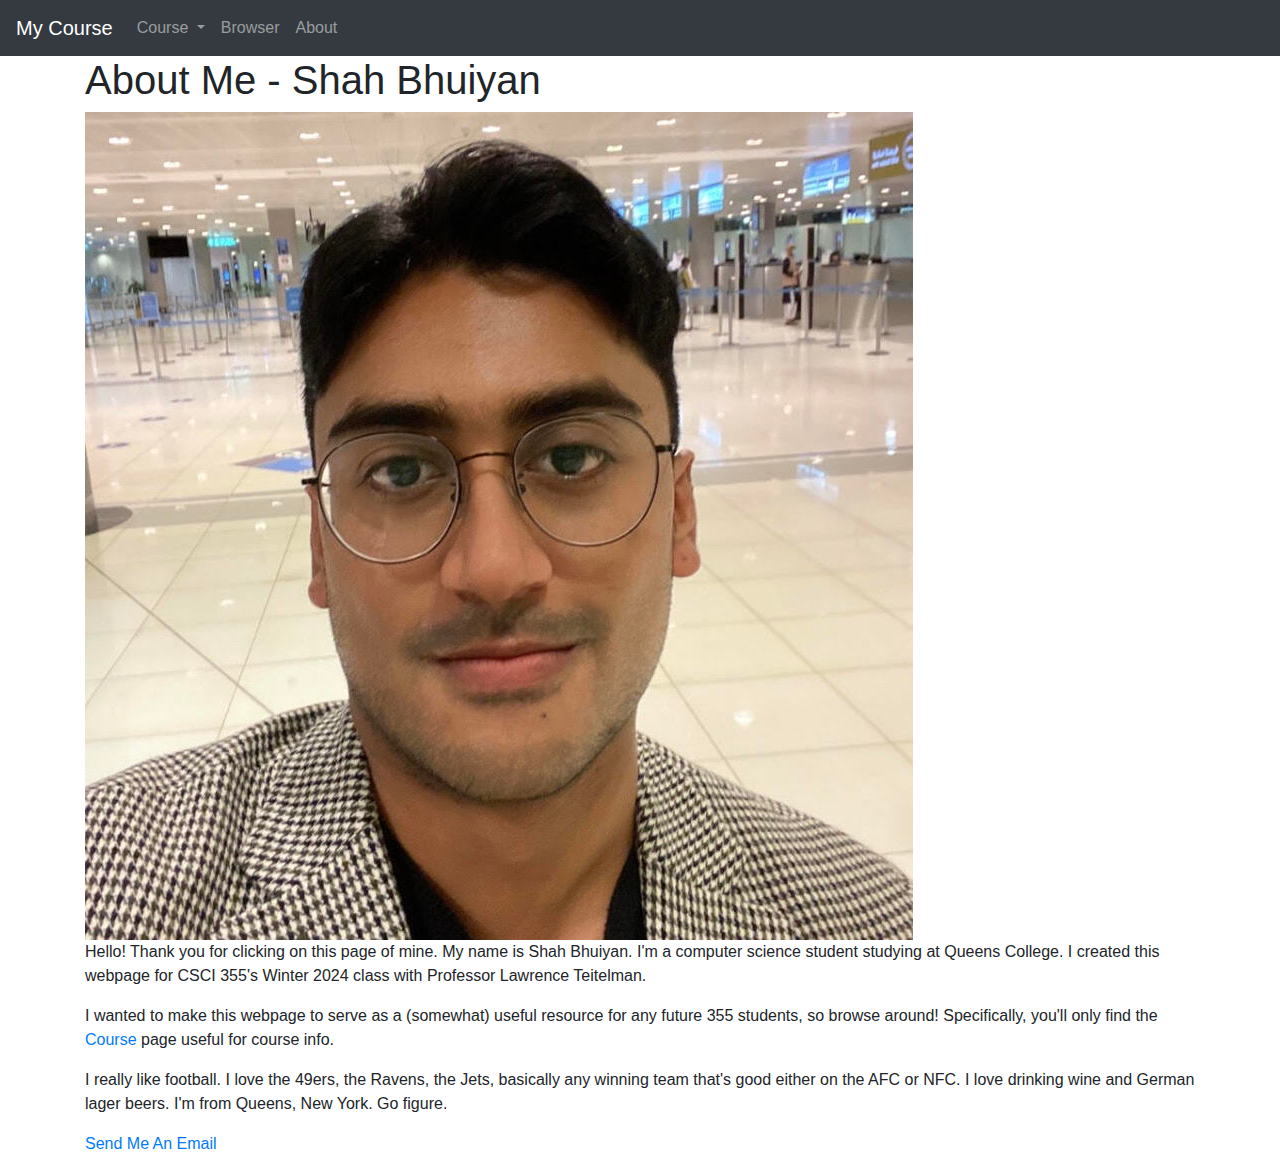
<file: about_me.html>
<!DOCTYPE html>
<html lang="en">

<head>
    <meta charset="UTF-8">
    <meta name="viewport" content="width=device-width, initial-scale=1.0">
    <link href="https://stackpath.bootstrapcdn.com/bootstrap/4.3.1/css/bootstrap.min.css" rel="stylesheet">
    <title>Document</title>
</head>

<body>
    <header>
        <!-- Bootstrap Navbar -->
        <nav class="navbar navbar-expand-lg navbar-dark bg-dark">
            <a class="navbar-brand" href="#">My Course</a>
            <button class="navbar-toggler" type="button" data-toggle="collapse" data-target="#navbarNavAltMarkup"
                aria-controls="navbarNavAltMarkup" aria-expanded="false" aria-label="Toggle navigation">
                <span class="navbar-toggler-icon"></span>
            </button>
            <div class="collapse navbar-collapse" id="navbarNavAltMarkup">
                <div class="navbar-nav">
                    <!-- Dropdown for Course -->
                    <li class="nav-item dropdown">
                        <a id="Course" class="nav-link dropdown-toggle" href="#" id="navbarDropdown" role="button"
                            data-toggle="dropdown" aria-haspopup="true" aria-expanded="false">
                            Course
                        </a>
                        <div class="dropdown-menu" aria-labelledby="navbarDropdown">
                            <a class="dropdown-item" href="link-to-Kurose-Ross">Kurose and Ross</a>
                            <a class="dropdown-item" href="http://w3schools.com">W3Schools</a>
                            <a class="dropdown-item"
                                href="https://www.geeksforgeeks.org/web-development/">GeeksforGeeks</a>
                        </div>
                    </li>
                    <!-- Direct link for Browser -->
                    <li class="nav-item">
                        <a class="nav-link" href="browser.html">Browser</a>
                    </li>
                    <!-- Direct link for About -->
                    <li class="nav-item">
                        <a class="nav-link" href="about_me.html">About</a>
                    </li>
                </div>
            </div>
        </nav>
    </header>
    <div class="container">
        <h1> About Me - Shah Bhuiyan </h1>
        <img src="thumbnail.jpg" alt="A Photo Of Me, in Abu Dhabi's Airport. Taken in Jan 2022!">
        <p>
            Hello! Thank you for clicking on this page of mine. My name is Shah Bhuiyan. I'm a computer science student
            studying at Queens College. I created this webpage for CSCI 355's Winter 2024 class
            with Professor Lawrence Teitelman.
        </p>
        <p>
            I wanted to make this webpage to serve as a (somewhat) useful resource for any future 355 students, so
            browse around! Specifically, you'll only find the <a href="#"> Course </a> page useful for course info.

        </p>
        <p> I really like football. I love the 49ers, the Ravens, the Jets, basically any winning team that's good
            either on the AFC or NFC. I love drinking wine and German lager beers. I'm from Queens, New York. Go figure.
        </p>
        <a href="mailto:shahjacobb@gmail.com">Send Me An Email</a>
    </div>

    <script src="https://code.jquery.com/jquery-3.3.1.slim.min.js"></script>
    <script src="https://cdnjs.cloudflare.com/ajax/libs/popper.js/1.14.7/umd/popper.min.js"></script>
    <script src="https://stackpath.bootstrapcdn.com/bootstrap/4.3.1/js/bootstrap.min.js"></script>
</body>

</html>
</file>
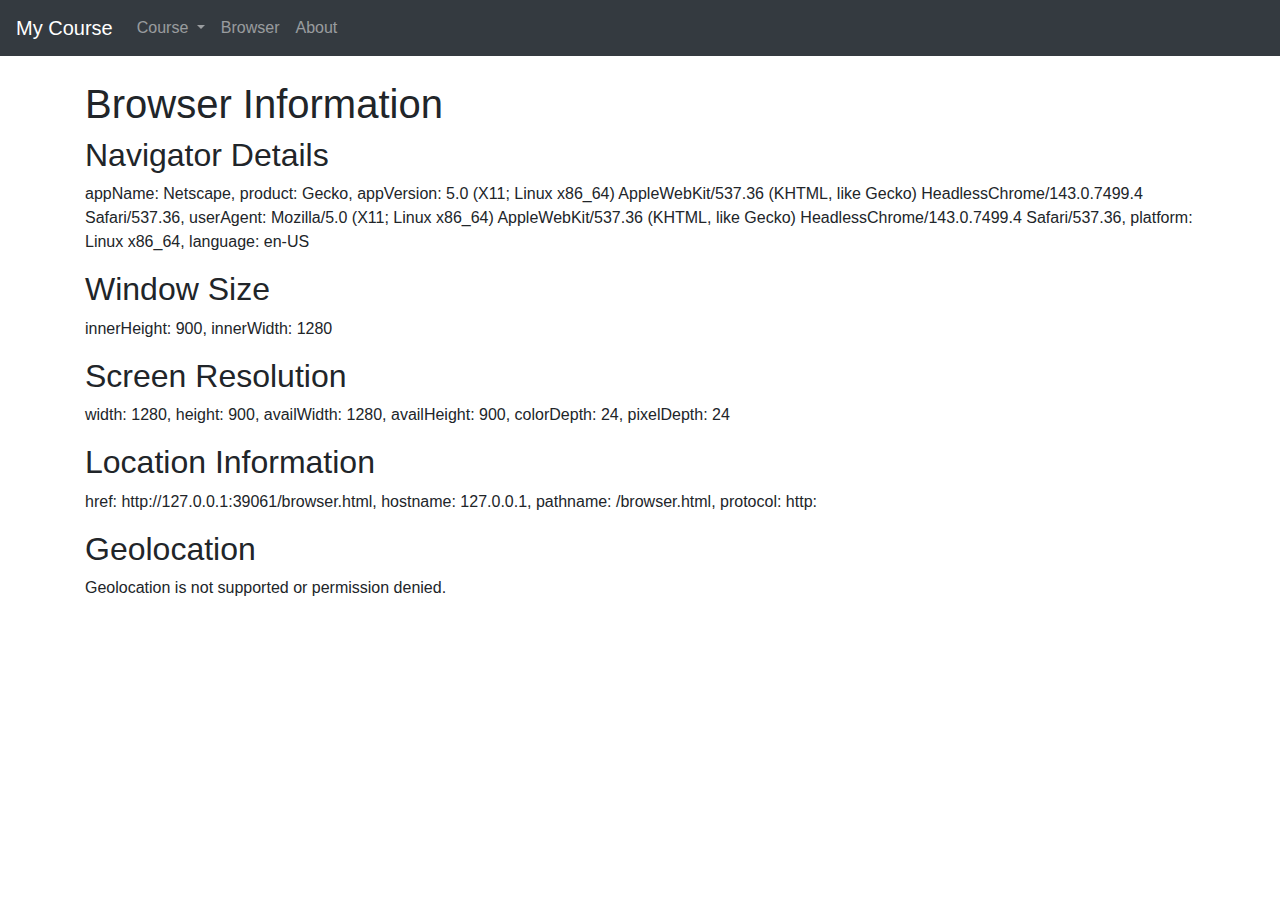
<file: browser.html>
<!DOCTYPE html>
<html>
<head>
    <title>Browser Information</title>
    <!-- Bootstrap CSS -->
    <link href="https://stackpath.bootstrapcdn.com/bootstrap/4.3.1/css/bootstrap.min.css" rel="stylesheet">
</head>
<body>
    <header>
        <!-- Bootstrap Navbar -->
        <nav class="navbar navbar-expand-lg navbar-dark bg-dark">
            <a class="navbar-brand" href="#">My Course</a>
            <button class="navbar-toggler" type="button" data-toggle="collapse" data-target="#navbarNavAltMarkup" aria-controls="navbarNavAltMarkup" aria-expanded="false" aria-label="Toggle navigation">
                <span class="navbar-toggler-icon"></span>
            </button>
            <div class="collapse navbar-collapse" id="navbarNavAltMarkup">
                <div class="navbar-nav">
                    <!-- Dropdown for Course -->
                    <li class="nav-item dropdown">
                        <a class="nav-link dropdown-toggle" href="#" id="navbarDropdown" role="button" data-toggle="dropdown" aria-haspopup="true" aria-expanded="false">
                            Course
                        </a>
                        <div class="dropdown-menu" aria-labelledby="navbarDropdown">
                            <a class="dropdown-item" href="link-to-Kurose-Ross">Kurose and Ross</a>
                            <a class="dropdown-item" href="http://w3schools.com">W3Schools</a>
                            <a class="dropdown-item" href="https://www.geeksforgeeks.org/web-development/">GeeksforGeeks</a>
                        </div>
                    </li>
                    <!-- Direct link for Browser -->
                    <li class="nav-item">
                        <a class="nav-link" href="browser.html">Browser</a>
                    </li>
                    <!-- Direct link for About -->
                    <li class="nav-item">
                        <a class="nav-link" href="about_me.html">About</a>
                    </li>
                </div>
            </div>
        </nav>
    </header>
    <div class="container mt-4">
        <h1>Browser Information</h1>
        <h2>Navigator Details</h2>
        <p id="navigatorInfo">Loading...</p>

        <h2>Window Size</h2>
        <p id="windowInfo">Loading...</p>

        <h2>Screen Resolution</h2>
        <p id="screenInfo">Loading...</p>

        <h2>Location Information</h2>
        <p id="locationInfo">Loading...</p>

        <h2>Geolocation</h2>
        <p id="geoLocationInfo">Loading...</p>
    </div>

    <!-- Bootstrap JS and dependencies -->
    <script src="https://code.jquery.com/jquery-3.3.1.slim.min.js"></script>
    <script src="https://cdnjs.cloudflare.com/ajax/libs/popper.js/1.14.7/umd/popper.min.js"></script>
    <script src="https://stackpath.bootstrapcdn.com/bootstrap/4.3.1/js/bootstrap.min.js"></script>

    <script src = "browser.js">
    </script>
</body>
</html>
</file>
